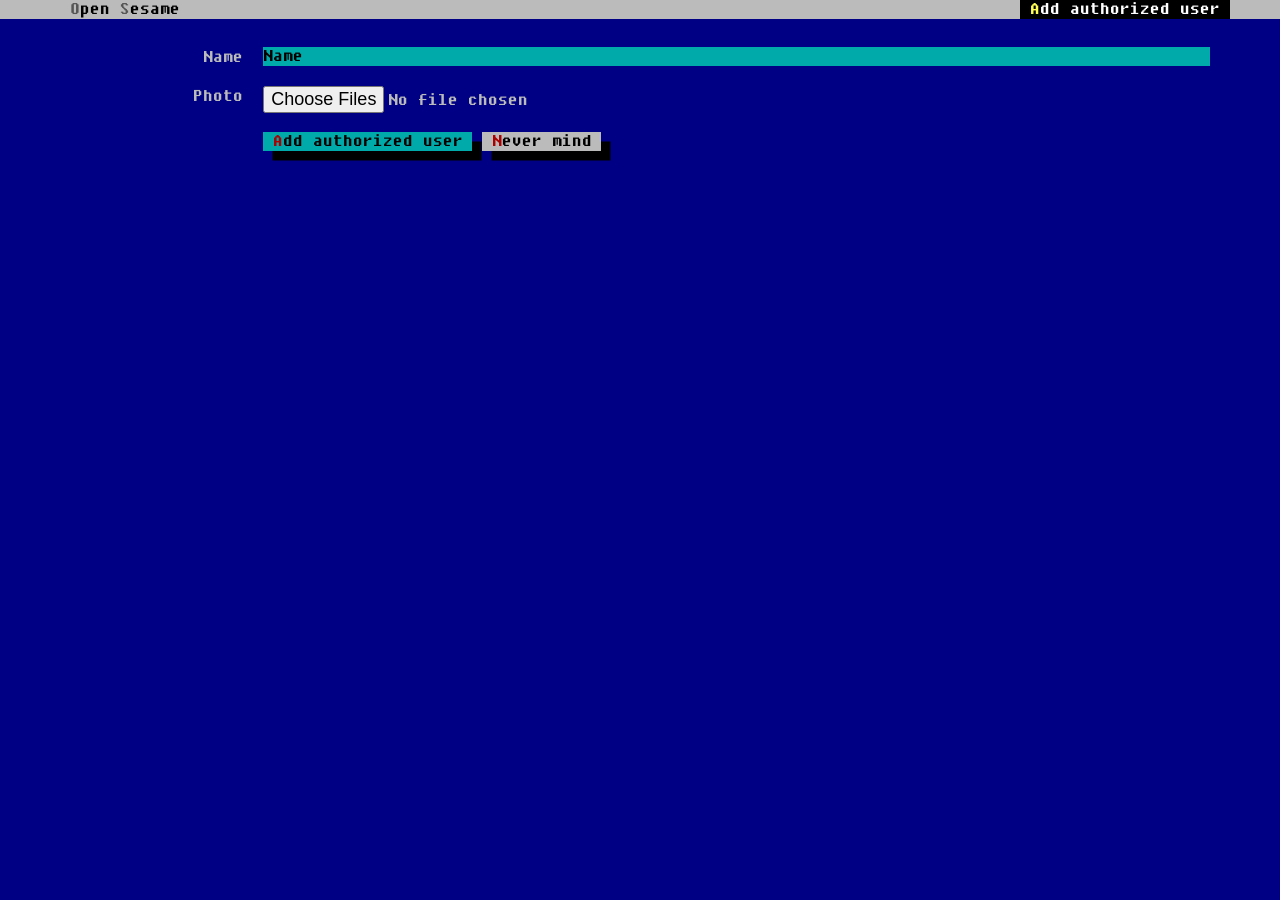
<file: frontend/addMember.html>
<!DOCTYPE html>
<html lang="en">
<head>
    <meta charset="utf-8">
    <title>Add Member</title>
    <link rel="stylesheet" href="css/bootstrap.min.css">
    <link rel="stylesheet" href="css/bootstrap-theme.min.css">
</head>
<body>
<nav class="navbar navbar-default">
    <div class="container">
        <a class="navbar-brand" href="/index.html">
            <span style="color: #555">O</span>pen  <span style="color: #555">S</span>esame
        </a>
        <ul class="nav navbar-nav navbar-right">
            <li class="active"><a href="/addMember.html">Add authorized user</a>
            </li>
        </ul>
    </div>
</nav>

<div class="container">
    <div class="row">
        <div class="col-sm-12">
            <p id="warn-invalid" class="has-error help-block"></p>
        </div>
    </div>
    <form class="form-horizontal" id="main-form">
        <div class="form-group">
            <label class="col-sm-2 control-label" for="name-input">Name</label>
            <div class="col-sm-10">
                <input class="form-control" type="text" id="name-input"
                       placeholder="Name">
            </div>
        </div>

        <div class="form-group">
            <label class="col-sm-2 control-label"
                   for="image-upload">Photo</label>
            <div class="col-sm-10">
                <input accept="image/jpeg, image/png" multiple="" type="file"
                       id="image-upload">
            </div>
        </div>


        <div class="form-group">
            <div class="col-sm-offset-2 col-sm-10">
                <button type="button" class="btn btn-primary"
                        id="submit-button">
                    Add authorized user
                </button>
                <a class="btn btn-default" href="/index.html">Never mind</a>
            </div>
        </div>
    </form>
</div>

<script src="https://cdnjs.cloudflare.com/ajax/libs/jquery/3.3.1/jquery.min.js"
        integrity="sha256-FgpCb/KJQlLNfOu91ta32o/NMZxltwRo8QtmkMRdAu8="
        crossorigin="anonymous"></script>
<script src="js/resize.js"></script>
<script src="js/azure.js"></script>
<script src="js/addMember.js"></script>

</body>
</html>
</file>
